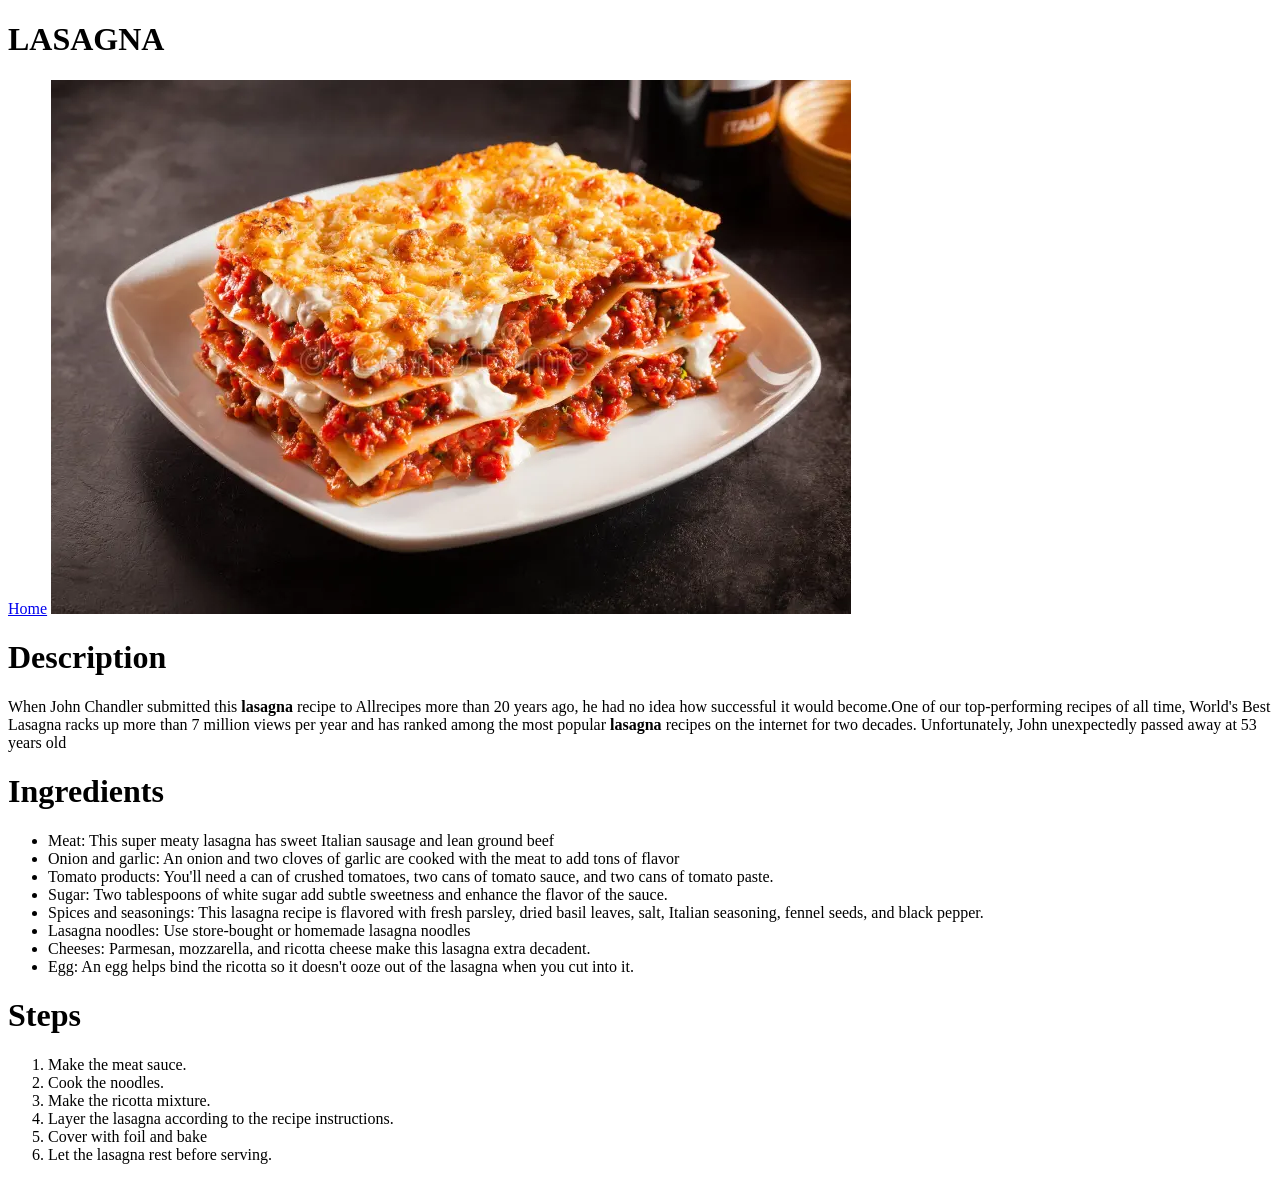
<file: recipies/lasagna.html>
<!DOCTYPE html>
<html lang="en">
<head>
    <meta charset="UTF-8">
    <meta name="viewport" content="width=>, initial-scale=1.0">
    <title>Document</title>
</head>
<body>
    <h1> LASAGNA</h1>
    <a href="../index.html">Home</a>
    
    <img src="../img/lasagna.webp">
    <h1>Description</h1>
    <p>When John Chandler submitted this <strong>lasagna</strong> recipe to Allrecipes more than 20 years ago, he had no idea how successful it would become.One of our top-performing recipes of all time, World's Best Lasagna racks up more than 7 million views per year and has ranked among the most popular <strong>lasagna</strong> recipes on the internet for two decades.
    Unfortunately, John unexpectedly passed away at 53 years old</p>
    <h1>Ingredients</h1>
    <ul>
        <li> Meat: This super meaty lasagna has sweet Italian sausage and lean ground beef</li>
        <li>Onion and garlic: An onion and two cloves of garlic are cooked with the meat to add tons of flavor</li>
        <li>Tomato products: You'll need a can of crushed tomatoes, two cans of tomato sauce, and two cans of tomato paste.</li>
        <li>Sugar: Two tablespoons of white sugar add subtle sweetness and enhance the flavor of the sauce.</li>
        <li>Spices and seasonings: This lasagna recipe is flavored with fresh parsley, dried basil leaves, salt, Italian seasoning, fennel seeds, and black pepper.</li>
        <li>Lasagna noodles: Use store-bought or homemade lasagna noodles</li>
        <li>Cheeses: Parmesan, mozzarella, and ricotta cheese make this lasagna extra decadent.</li>
        <li>Egg: An egg helps bind the ricotta so it doesn't ooze out of the lasagna when you cut into it.</li>
    </ul>
    <h1> Steps</h1>
    <ol>
        <li>Make the meat sauce.</li>
        <li>Cook the noodles.</li>
        <li>Make the ricotta mixture.</li>
        <li>Layer the lasagna according to the recipe instructions.</li>
        <li>Cover with foil and bake</li>
        <li>Let the lasagna rest before serving.</li>
    </ol>
</body>
</html>
</file>
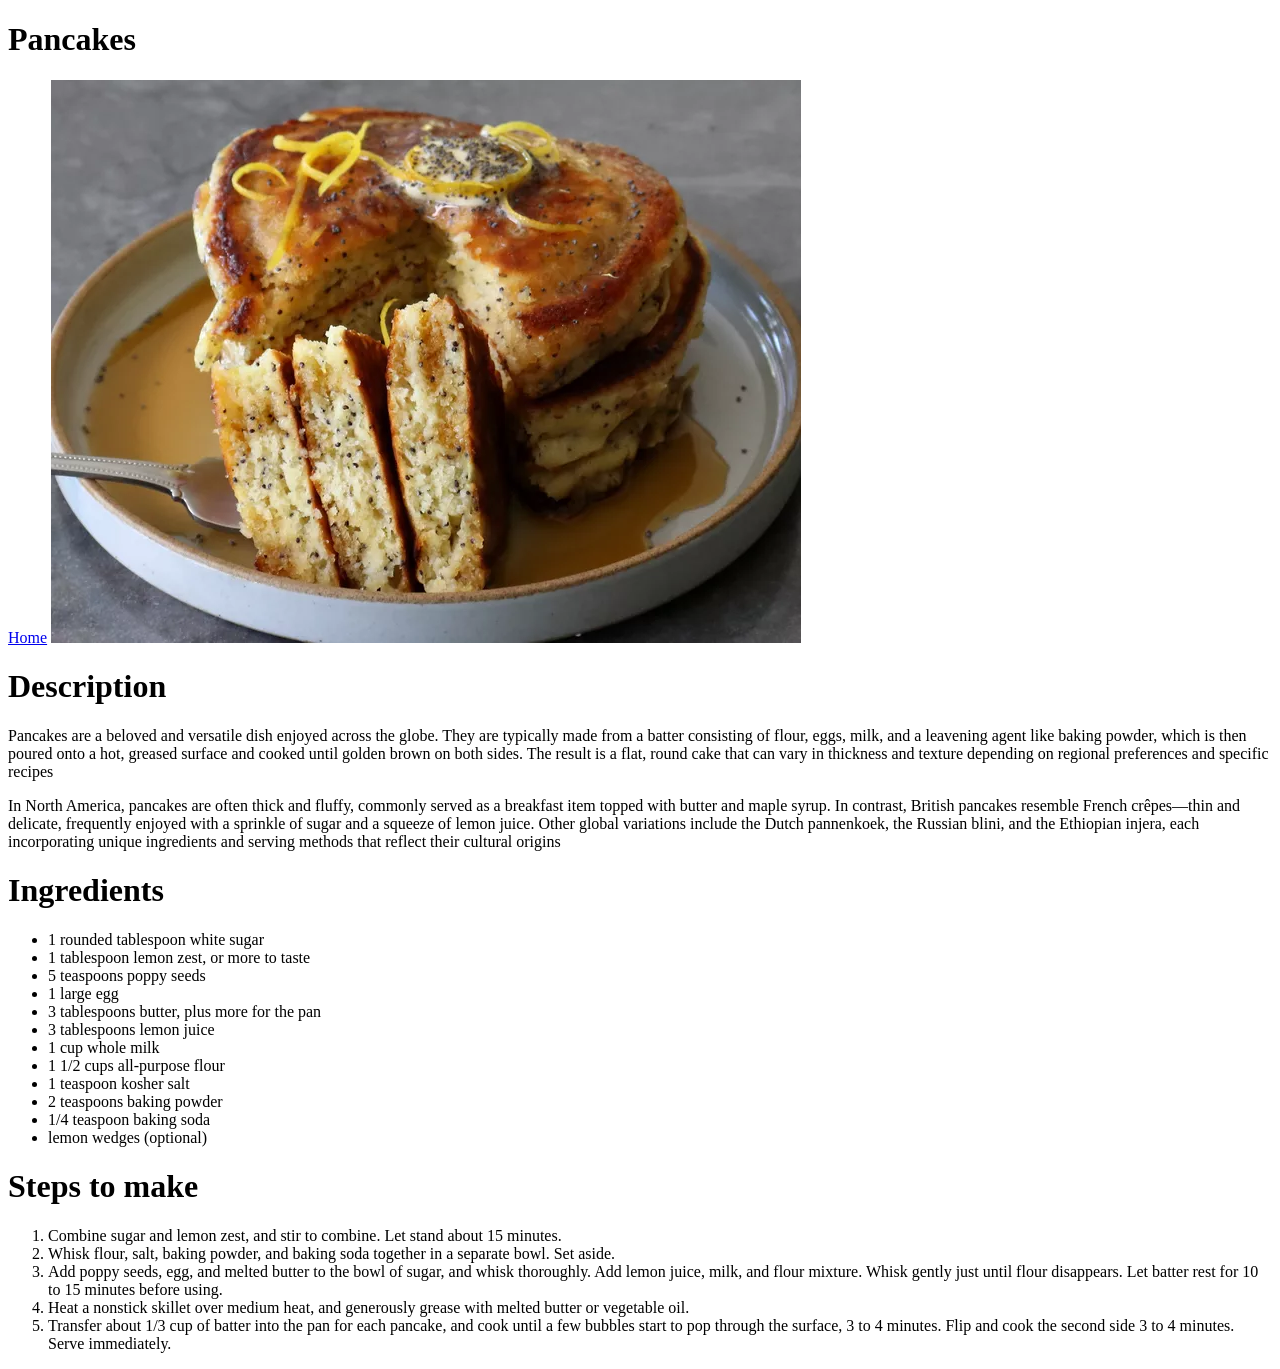
<file: recipies/pancakes.html>
<!DOCTYPE html>
<html lang="en">
<head>
    <meta charset="UTF-8">
    <meta name="viewport" content="width=device-width, initial-scale=1.0">
    <title>Document</title>
</head>
<body>
    <h1> Pancakes</h1>
    <a href="../index.html">Home</a>
    <img src="../img/8706892_Lemon-Poppy-Seed-Pancakes-4x3-cropped-c64118c1a1444116aef8f6e850f2c541.webp">
    <h1>Description</h1>
    <p>Pancakes are a beloved and versatile dish enjoyed across the globe. They are typically made from a batter consisting of flour, eggs, milk, and a leavening agent like baking powder, which is then poured onto a hot, greased surface and cooked until golden brown on both sides. The result is a flat, round cake that can vary in thickness and texture depending on regional preferences and specific recipes</p>
    <p>In North America, pancakes are often thick and fluffy, commonly served as a breakfast item topped with butter and maple syrup. In contrast, British pancakes resemble French crêpes—thin and delicate, frequently enjoyed with a sprinkle of sugar and a squeeze of lemon juice. Other global variations include the Dutch pannenkoek, the Russian blini, and the Ethiopian injera, each incorporating unique ingredients and serving methods that reflect their cultural origins</p>
    <h1>Ingredients</h1>
    <ul>
        <li>1 rounded tablespoon white sugar</li>
        <li>1 tablespoon lemon zest, or more to taste</li>
        <li>5 teaspoons poppy seeds</li>
        <li>1 large egg</li>
        <li>3 tablespoons butter, plus more for the pan</li>
        <li>3 tablespoons lemon juice</li>
        <li>1 cup whole milk</li>
        <li>1 1/2 cups all-purpose flour</li>
        <li>1 teaspoon kosher salt</li>
        <li>2 teaspoons baking powder</li>
        <li>1/4 teaspoon baking soda</li>
        <li>lemon wedges (optional)</li>
    </ul>
    <h1>Steps to make</h1>
    <ol>
        <li>Combine sugar and lemon zest, and stir to combine. Let stand about 15 minutes.</li>
        <li>Whisk flour, salt, baking powder, and baking soda together in a separate bowl. Set aside.</li>
        <li>Add poppy seeds, egg, and melted butter to the bowl of sugar, and whisk thoroughly. Add lemon juice, milk, and flour mixture. Whisk gently just until flour disappears. Let batter rest for 10 to 15 minutes before using. 
</li>
        <li>Heat a nonstick skillet over medium heat, and generously grease with melted butter or vegetable oil.</li>
        <li>Transfer about 1/3 cup of batter into the pan for each pancake, and cook until a few bubbles start to pop through the surface, 3 to 4 minutes. Flip and cook the second side 3 to 4 minutes. Serve immediately.</li>
    </ol>
</body>
</html>
</file>
